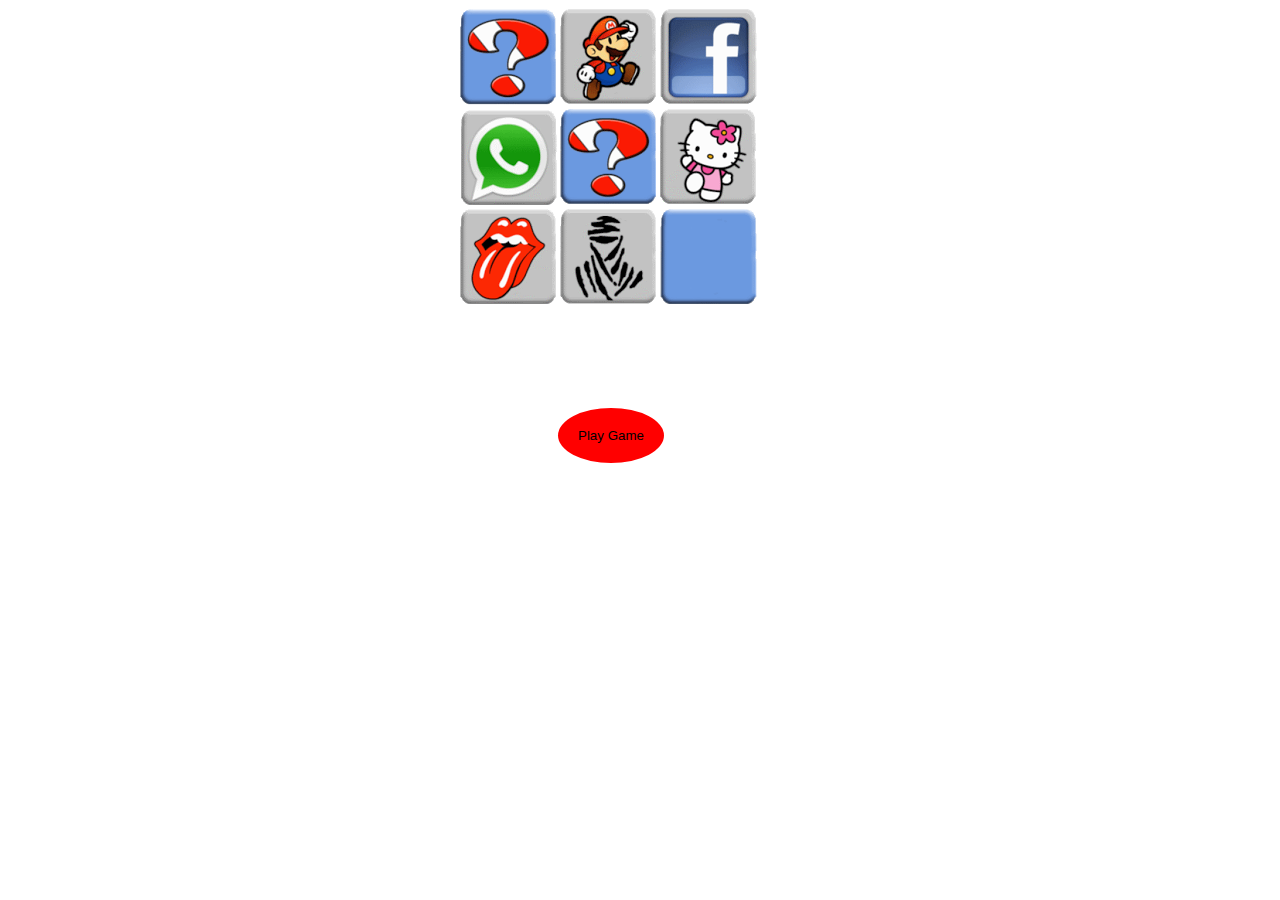
<file: index.html>
<!doctype html>
<html>
  <head>
    <meta charset="utf-8">
    <title>Memory Game</title>
    <style>
     
     #logo{
     height:400px;
     width:500px;
     margin-left:450px;
     }
     #buttons{
     height:50px;
     width:50px;
     margin-left:550px;
     }
     #play{
     font-family: Verdana, Helvetica, Arial, sans-serif;
     padding:20px;
     background-color:red;
     color:black;
     border-radius:90%;
     border:none;
     }
    </style>
    <script>
      window.onload= init;
      function init(){
        var play= document.getElementById("play");
        play.onclick=function(){window.location.href="memory.html"};
      }
    </script>
 </head>

 <body>
  <div id="logo">
  <img src="images/memory.png">
  </div>
  <div id="buttons">
  <form>
    <input type="button" id="play" value="Play Game">
  </form>
  </div>
</body>
</html>
</file>
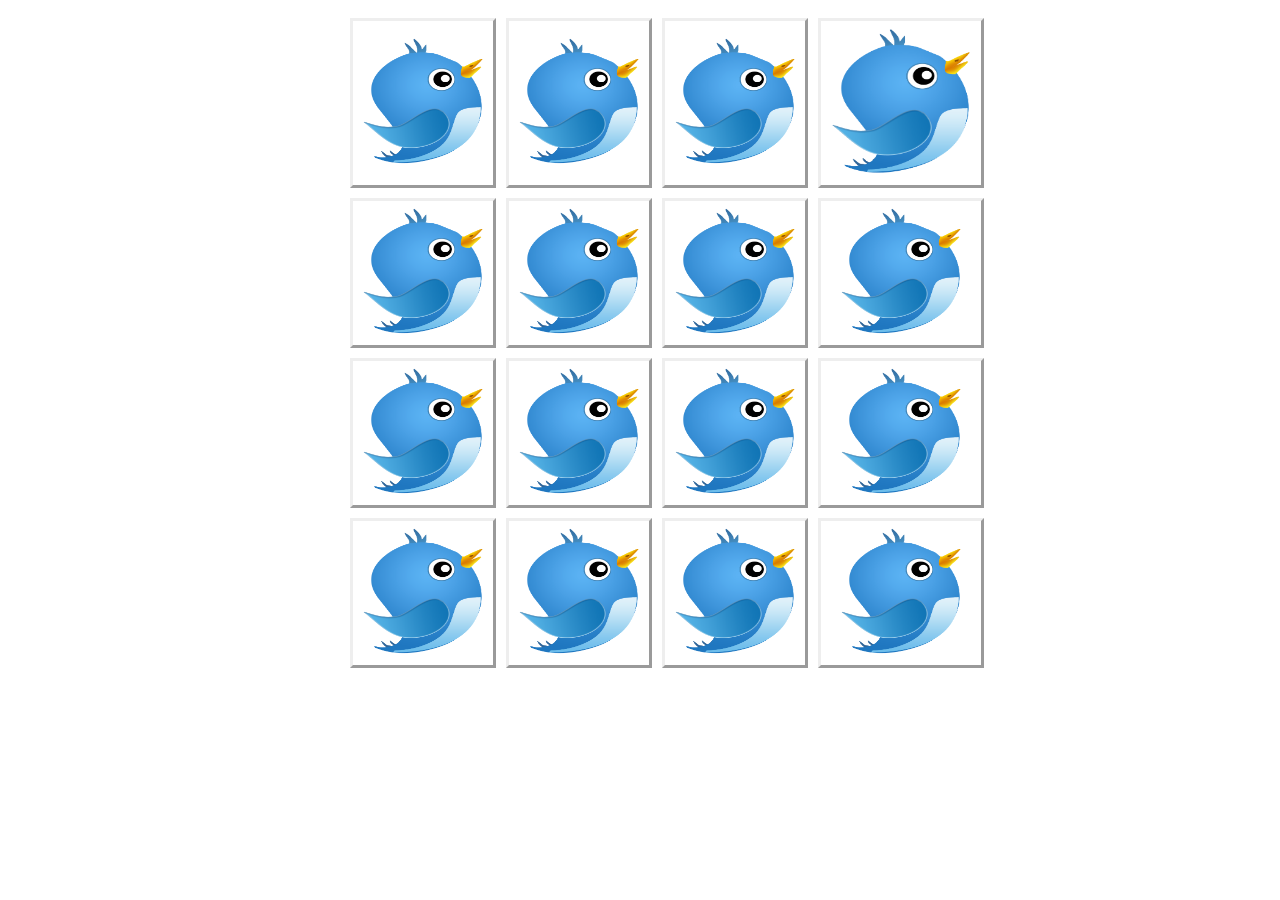
<file: memory.html>
<!doctype html>
<html>
 <head>
    <meta charset="utf-8">
    <title>Memory Game</title>
    <link rel="stylesheet" href="memory.css">
    <script src="memory.js"></script>
 </head>

 <body>
  <div id="display">
   <table id="board">

     <tr> <td><img id="00" src="twitterBird.png" width="130px" height="130px"></td> <td ><img id="01" src="twitterBird.png" width="130px" height="130px"></td> <td><img id="02" src="twitterBird.png" width="130px" height="130px"></td> <td><img id="03" src="twitterBird.png" width="150px" height="150px"></td></tr>
     <tr> <td><img id="10" src="twitterBird.png" width="130px" height="130px"></td> <td><img id="11" src="twitterBird.png" width="130px" height="130px"></td> <td><img id="12" src="twitterBird.png" width="130px" height="130px"></td> <td><img id="13" src="twitterBird.png" width="130px" height="130px"></td></tr>
     <tr> <td><img id="20" src="twitterBird.png" width="130px" height="130px"></td> <td><img id="21" src="twitterBird.png" width="130px" height="130px"></td> <td><img id="22" src="twitterBird.png" width="130px" height="130px"></td> <td><img id="23" src="twitterBird.png" width="130px" height="130px"></td></tr>
     <tr> <td><img id="30" src="twitterBird.png" width="130px" height="130px"></td> <td><img id="31" src="twitterBird.png" width="130px" height="130px"></td> <td><img id="32" src="twitterBird.png" width="130px" height="130px"></td> <td><img id="33" src="twitterBird.png" width="130px" height="130px"></td></tr>

   </table>

 </body>

</html>
</file>
<file: memory.css>
#display{
margin:auto;

width:1200px;
}

#board{
width:50%;
margin-left:300px;
margin-top:0px;
border-spacing:10px;
}

td{
height:20px;
padding:5px;
border-style:outset;
text-align:center;
}
</file>
